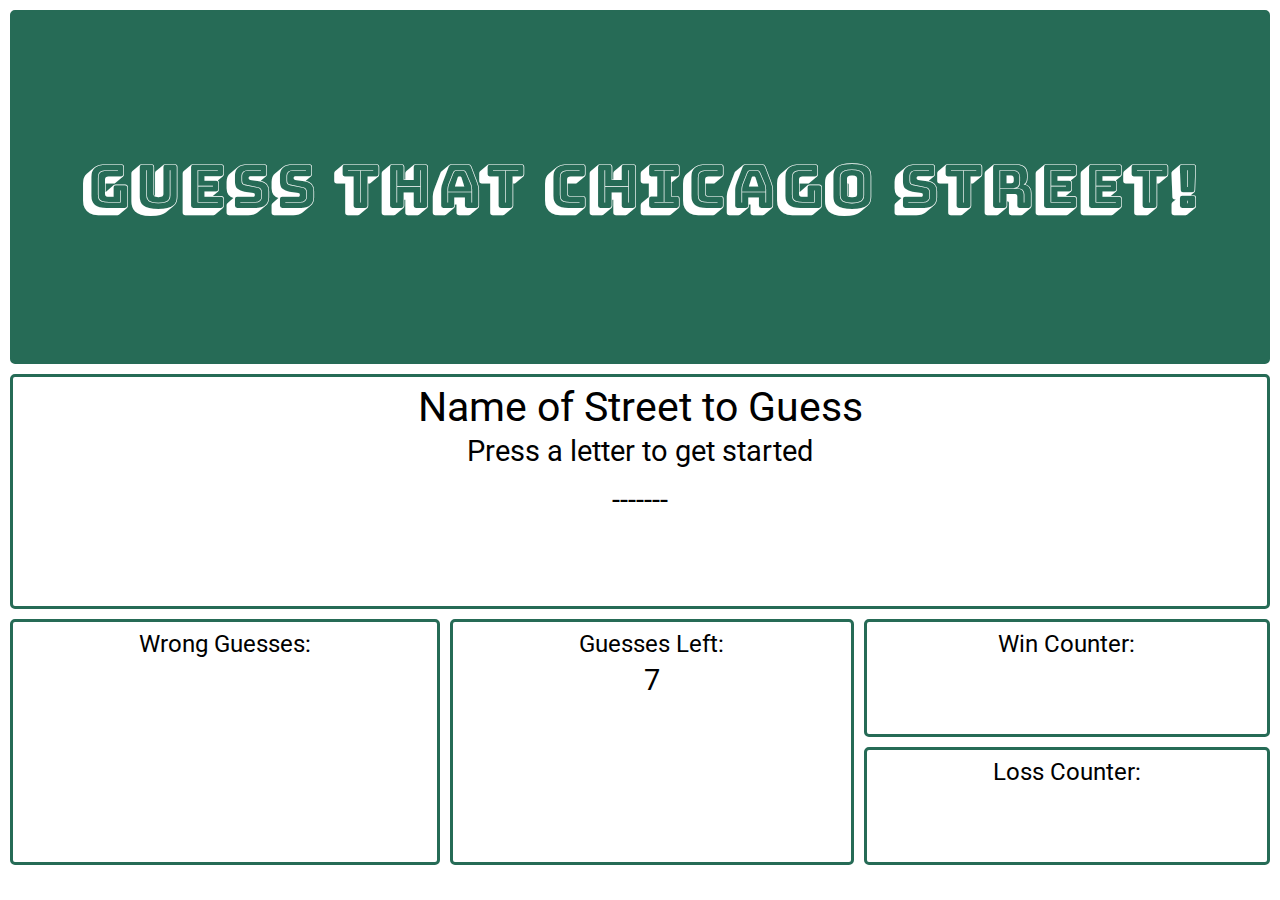
<file: index.html>
<!DOCTYPE html>
<html lang="en">
<head>
<meta charset="utf-8">
  <title>Guess That Street!</title>

  <!--Linking reset css get reset code-->
  <link rel="stylesheet" type="text/css" href="assets/css/reset.css"> 

  <!--Linking google fonts-->
  <link href="https://fonts.googleapis.com/css?family=Bungee+Shade|Roboto" rel="stylesheet">

  <!--Linking custom stylesheet-->
  <link rel="stylesheet" type="text/css" href="assets/css/styles.css">

  <script
  src="https://code.jquery.com/jquery-3.3.1.min.js"
  integrity="sha256-FgpCb/KJQlLNfOu91ta32o/NMZxltwRo8QtmkMRdAu8="
  crossorigin="anonymous"></script>

</head>

<body>

<div class="container">

  <div class="item1">
    <h1>Guess That Chicago Street!</h1>
  </div>
  
  <div class="item2">
    <h3>Name of Street to Guess</h3>
    <p>Press a letter to get started</p>
    <p id="wordToGuess"></p>
  </div>
  
  <div class="item3">
    <h2>Wrong Guesses:</h2> 
    <p><span id="wrongGuess"></span></p>
  </div>

  <div class="item4">
   <h2>Guesses Left:</h2>
   <p><span id="guessesRemaining"></span></p>
  </div>

  <div class="item5">
    <h2>Win Counter:</h2>
    <p><span id="winCounter"></span></p>
  </div>

  <div class="item6">
    <h2>Loss Counter:</h2>
    <p><span id="lossCounter"></span></p>
  </div>

</div>  

  <script src="assets/src/game.js"></script>
</body>

</html>
</file>
<file: assets/css/styles.css>
body, html {
   height: 100%;
   font-family: Roboto; 
}
.container {
    height: 95%;
    display: grid;
    grid-template-rows: 3fr 2fr 1fr 1fr;
    grid-template-areas: 
        "header header header header header header"
        "answer answer answer answer answer answer"
        "wrongbox wrongbox guessesleft guessesleft wincount wincount"
        "wrongbox wrongbox guessesleft guessesleft losscount losscount";
    grid-gap: 10px;
    padding: 10px;
}
.container > div {
    font-size: 1.5em;
    text-align: center;
    align-items: center;
    padding: 10px;
    border-radius: 5px;
    border-width: 2px;
    border: solid;
    border-color: #266B56;
}
.item1 { 
    grid-area: header;
    display: grid;
    align-items: center;
    justify-content: center;
    background-color: #266B56;
}
.item2 { grid-area: answer; }
.item3 { grid-area: wrongbox; }
.item4 { grid-area: guessesleft;}
.item5 { grid-area: wincount; }
.item6 { grid-area: losscount; }
h1 {
    font-family: 'Bungee Shade';
    font-size: 2.5em;
    color: #ffffff;
}
h3 {
   font-size: 1.7em;
}
p{
    font-size: 1.2em;
    padding: 10px;
}
</file>
